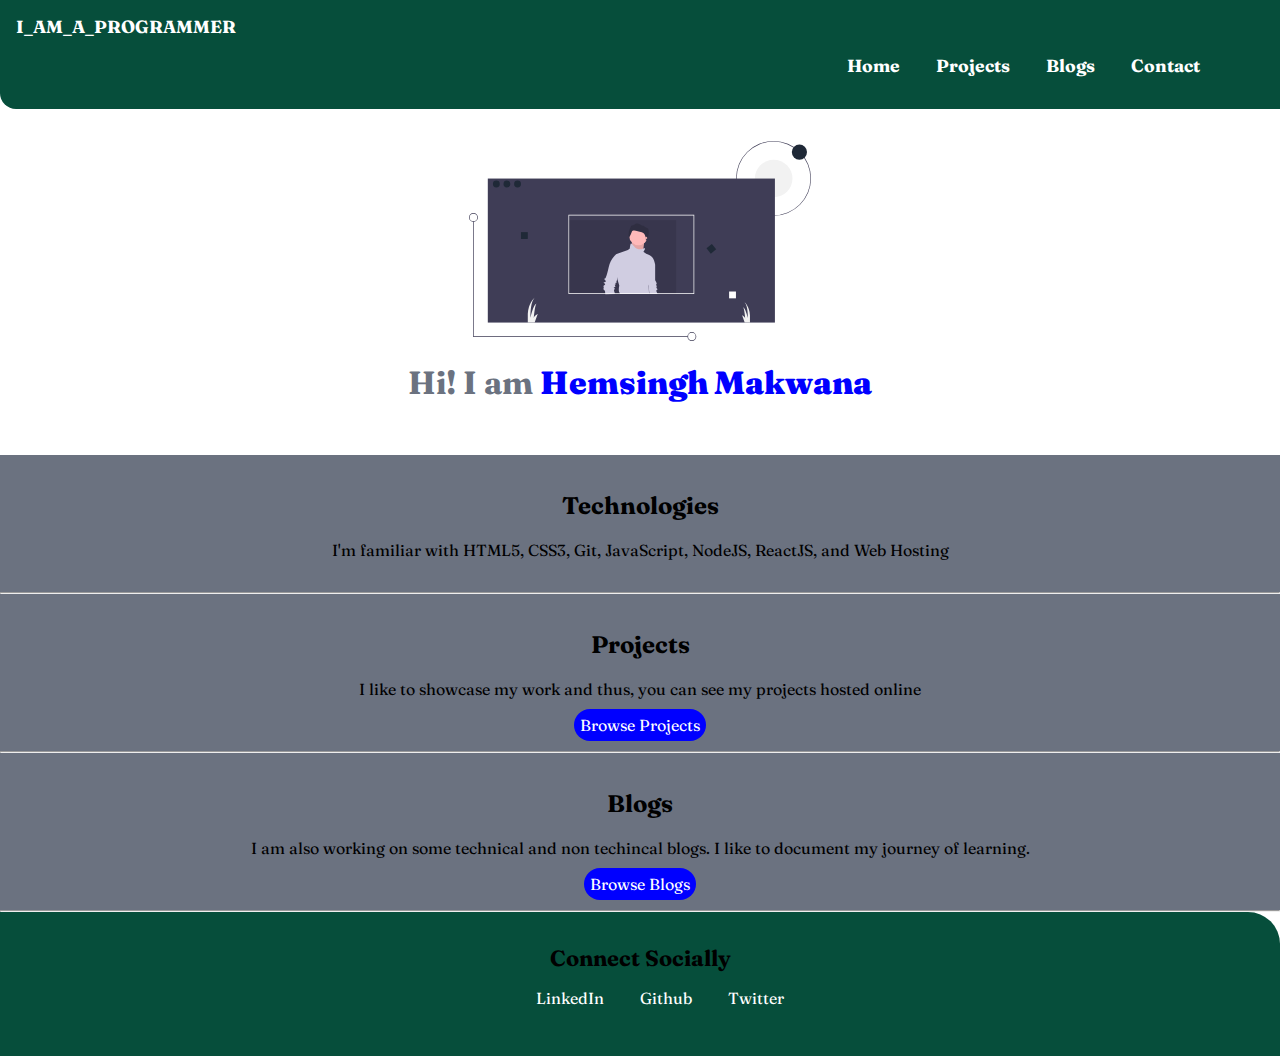
<file: index.html>
<!DOCTYPE html>
<html lang="en">
<head>
    <meta charset="UTF-8">
    <meta name="viewport" content="width=device-width, initial-scale=1.0">
    <title>My Portfolio</title>
    <link rel="preconnect" href="https://fonts.gstatic.com">
<link href="https://fonts.googleapis.com/css2?family=Fraunces:wght@300&display=swap" rel="stylesheet">
    <link rel="stylesheet" href="style.css">
</head>
<body>

    <nav class="navigation container">
        <div class="nav-brand">I_AM_A_PROGRAMMER<div>
        <ul class="list-non-bullet">
            <li class="list-item-inline">
                <a class="link link-active" href="#">Home</a>
            </li>
            <li class="list-item-inline">
            <a class="link" href="#project">Projects</a>
            </li>
            <li class="list-item-inline">
                <a class="link" href="#blogs">Blogs</a>
            </li>
            <li class="list-item-inline">
                <a class="link" href="#connect">Contact</a>
            </li>
        </ul>
    </nav>

    <header class="hero">
        <img src="images/hero.svg" alt="" class="hero-img">
        <h1 class="hero-heading">Hi! I am <strong style="color: blue;">Hemsingh Makwana</strong></h1>
    </header>

    <section class="section">
            <h2>Technologies</h2>
            <p>I'm familiar with HTML5, CSS3, Git, JavaScript, NodeJS, ReactJS, and Web Hosting</p>
    </section>
    <hr>
    <section class="section" id="project">
            <h2>Projects</h2>
            <p>I like to showcase my work and thus, you can see my projects hosted online</p>
            <a href="projects.html" class="link primary-link">Browse Projects</a>
    </section>
    <hr>
    <section class="section" id="blogs">
            <h2>Blogs</h2>
            <p>I am also working on some technical and non techincal blogs. I like to document my journey of learning.</p>
            <a href="blogs.html" class="link primary-link">Browse Blogs</a>
    </section>
    <hr>
    <footer class="footer" id="connect">
        <div class="footer-header">Connect Socially</div>
        <ul class="social-links ">
            <li class="list-item-inline"><a class="link" href="/">LinkedIn</a></li>
            <li class="list-item-inline"><a class="link" href="/">Github</a></li>
            <li class="list-item-inline"><a class="link" href="/">Twitter</a></li>
        </ul>
    </footer>
</body>
</html>
</file>
<file: style.css>
:root{
    --primary-color:#064E3B;
    --secondary-color:#6B7280;
}
body{
    font-family: 'Fraunces', serif;
    margin: 0px;
    /* background-color: black; */
}
hr{
    margin: 0px;
}
.navigation{
background-color: var(--primary-color);
color: white;
padding: 1rem;
border-bottom-left-radius: 1rem;
}
.list-non-bullet{
    list-style: none;
    text-align: right;
    padding-right: 3rem;
}
.list-item-inline{
    display: inline;
}
.link{
    text-decoration: none;
    padding: 1rem 1rem;
}
.navigation .link{
    color: white;
}
.navigation .nav-brand{
    font-weight: bold;
    font-size: 1.1rem;
}
.navigation .link-active{
    font-weight:bold;
}
.hero{
    padding: 2rem;
}
.hero .hero-img{
    max-width: 350px;
    max-height: 200px;
    display: block;
    margin: auto;
}
.hero .hero-heading{
    color: var(--secondary-color);text-align: center;
}
.section {
    text-align: center;
    padding: 1rem;
    background-color: var(--secondary-color);
    /* max-width: 550px; */
    margin: auto;
    /* margin-bottom: 1rem; */
}
.primary-link{
    background-color: blue;
    padding: 6px;
    color: white;
    border-radius: 1rem;
}
.footer{
    background-color: var(--primary-color);
    padding: 2rem;
    text-align: center;
    border-top-right-radius: 2rem;
}
.footer .link{
    color: white;
}
.footer .footer-header{
    font-weight: bold;
    font-size: 22px;
}
</file>
